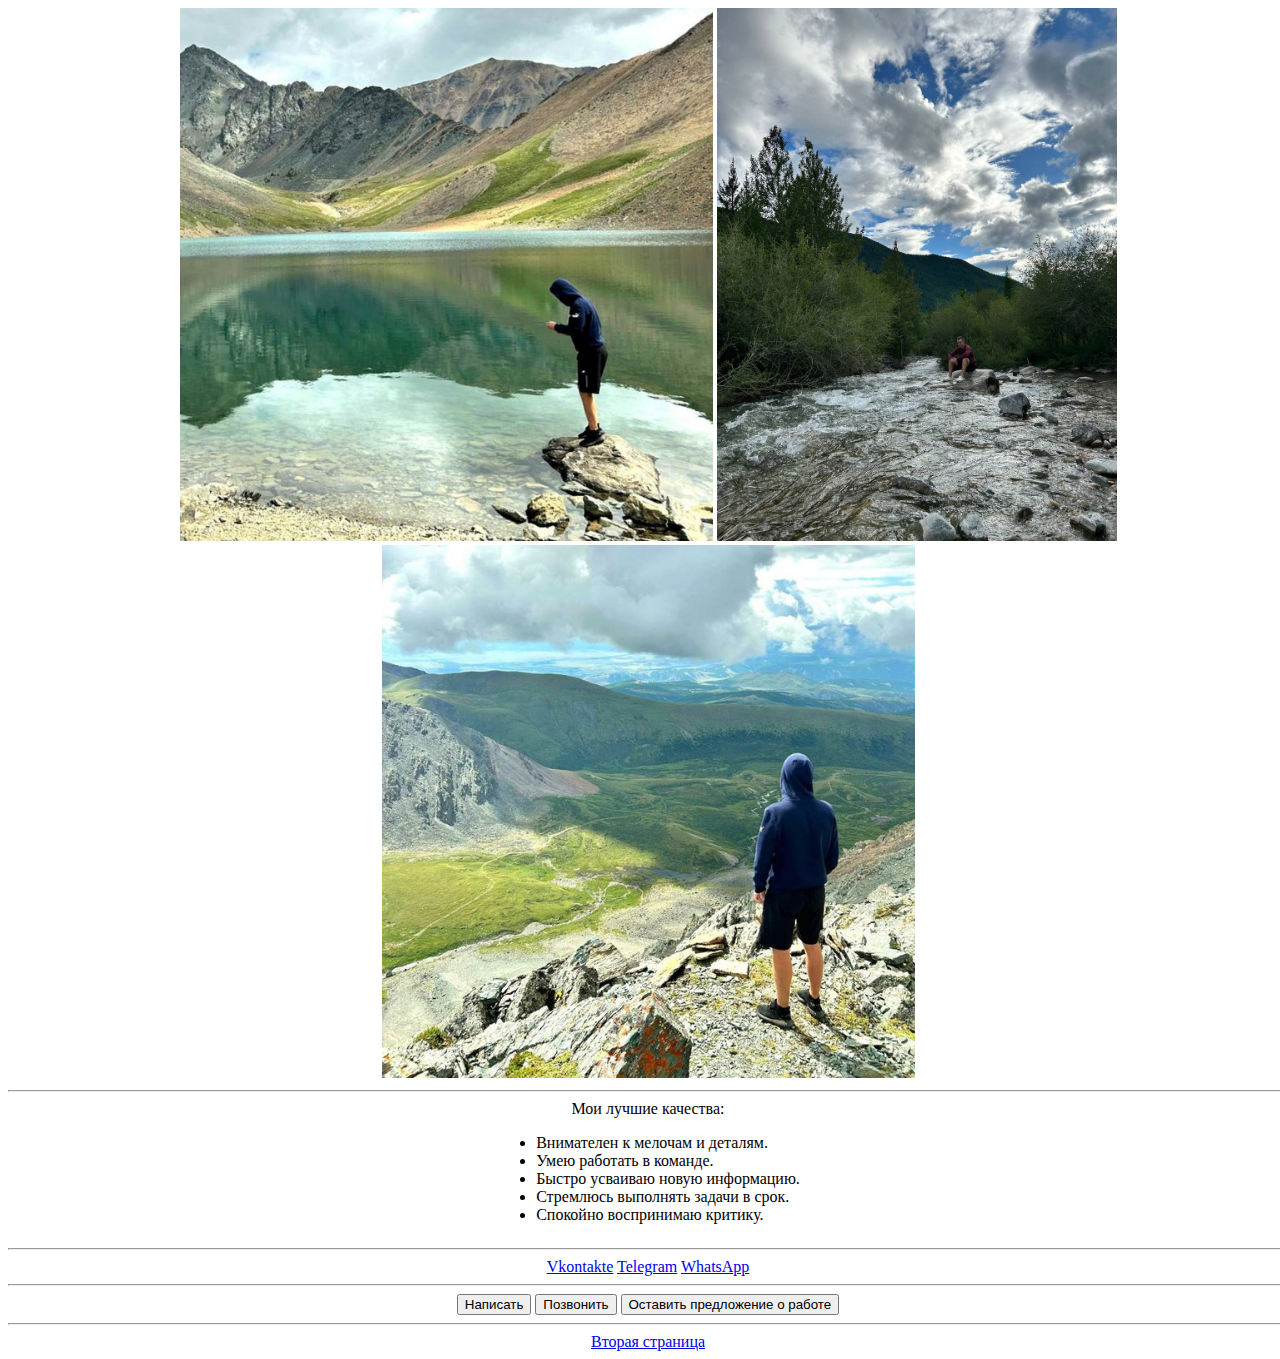
<file: index.html>
<!DOCTYPE html>
<html lang="en">
<head>
    <meta charset="UTF-8">
    <meta name="viewport" content="width=device-width, initial-scale=1.0">
    <link href="/static/static.css" rel="stylesheet">
    <title>Моя страница</title>
</head>
<body class="test">
        <img src="/images/my_photo2.jpg" alt="Фотография" width="533">
        <img src="/images/my_photo.jpg" alt="Фотография" width="400">
        <img src="/images/my_photo3.jpg" alt="Фотография" width="533">
        <div>
            <hr>
            <span>Мои лучшие качества:</br></span>
            <ul class="center">
                <li>Внимателен к мелочам и деталям.</li>
                <li>Умею работать в команде.</li>
                <li>Быстро усваиваю новую информацию.</li>
                <li>Стремлюсь выполнять задачи в срок.</li>
                <li>Спокойно воспринимаю критику.</li>
            </ul>
        </div>
        <hr>
        <div>
            <a href="https://vk.com/id71583090"> Vkontakte</a>
            <a href="https://web.telegram.org/k/"> Telegram</a>
            <a href="https://www.whatsapp.com/?lang=ru_RU"> WhatsApp</a>
            <hr>
            <button>Написать</button>
            <button>Позвонить</button>
            <button>Оставить предложение о работе</button>
            <hr>
            <a href="/second_page.html"> Вторая страница</a>
        </div>
</body>
</html>
</file>
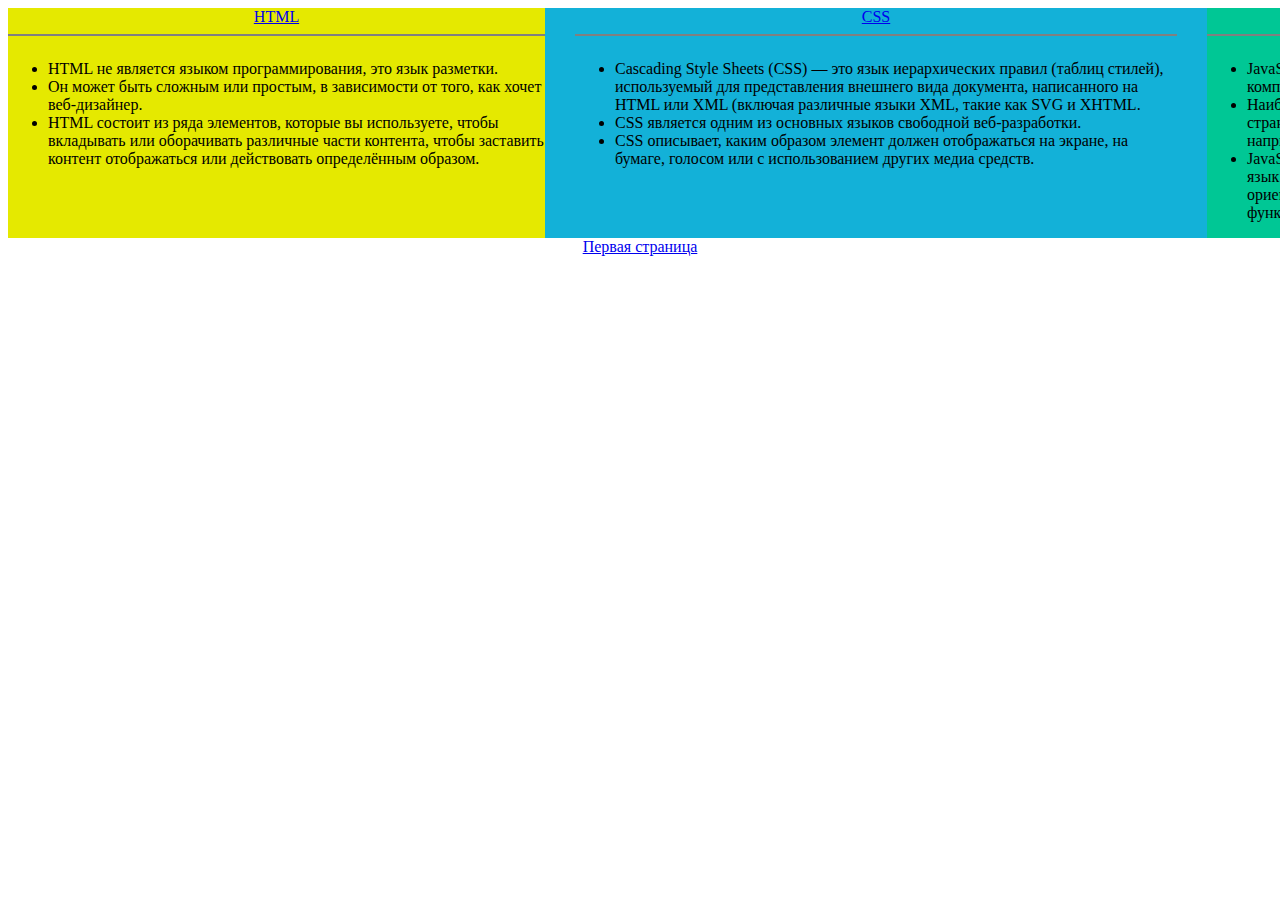
<file: second_page.html>
<!DOCTYPE html>
<html lang="en">
<head>
    <meta charset="UTF-8">
    <meta name="viewport" content="width=device-width, initial-scale=1.0">
    <link href="/static/static.css" rel="stylesheet">
    <title>second_page</title>
</head>
<body>
    <div class="page-wrapper">
        <div class="left-panel-wrapper">
            <div class="test">
                <a href="https://developer.mozilla.org/ru/docs/Learn/Getting_started_with_the_web/HTML_basics"> HTML</a>
                <hr color="grey" width="535">
                <ul class="center">
                    <li>HTML не является языком программирования, это язык разметки.</li>
                    <li>Он может быть сложным или простым, в зависимости от того, как хочет веб-дизайнер.</li>
                    <li>HTML состоит из ряда элементов, которые вы используете, чтобы вкладывать или оборачивать различные части контента, чтобы заставить контент отображаться или действовать определённым образом.</li>
                </ul>
            </div>
        </div>
        <div class="content-wrapper">
            <div class="test">
                <a href="https://developer.mozilla.org/ru/docs/Web/CSS"> CSS</a>
                <hr color="grey" width="600px">
                <ul class="center">
                    <li>Cascading Style Sheets (CSS) — это язык иерархических правил (таблиц стилей), используемый для представления внешнего вида документа, написанного на HTML или XML (включая различные языки XML, такие как SVG и XHTML.</li>
                    <li>CSS является одним из основных языков свободной веб-разработки.</li>
                    <li>CSS описывает, каким образом элемент должен отображаться на экране, на бумаге, голосом или с использованием других медиа средств.</li>
                </ul>
            </div>
        </div>
        <div class="right-panel-wrapper">
            <div class="test">
                <a href="https://developer.mozilla.org/ru/docs/Web/JavaScript"> JavaScript</a>
                <hr color="grey" width="535">
                <ul class="center">
                    <li>JavaScript (JS) — это легковесный интерпретируемый (или JIT-компилируемый) язык программирования с функциями первого класса.</li>
                    <li>Наиболее широкое применение находит как язык сценариев веб-страниц, но также используется и в других программных продуктах, например, Node.js или Apache CouchDB.</li>
                    <li>JavaScript это прототипно-ориентированный, мультипарадигменный язык с динамической типизацией, который поддерживает объектно-ориентированный, императивный и декларативный (например, функциональное программирование) стили программирования.</li>
                </ul>
            </div>
        </div>
    </div>
    <div align="center">
        <a href="/index.html"> Первая страница</a>
    </div>
</body>
</html>
</file>
<file: static/static.css>
.test{
    width: 100%;
    text-align:  center;
    }
.center{
display: inline-block}
li{
text-align: left;
}
.page-wrapper {
    display: flex;
    justify-content: space-between;
}
.left-panel-wrapper {
    width: 1000px;
    background-color: rgb(229, 233, 0);
}
.right-panel-wrapper {
    width: 1000px;
    background-color: rgb(0, 199, 149);
}
.content-wrapper {
    width: 1000px;
    padding: 0 30px;
    background-color: rgb(19, 177, 216);
}
</file>
